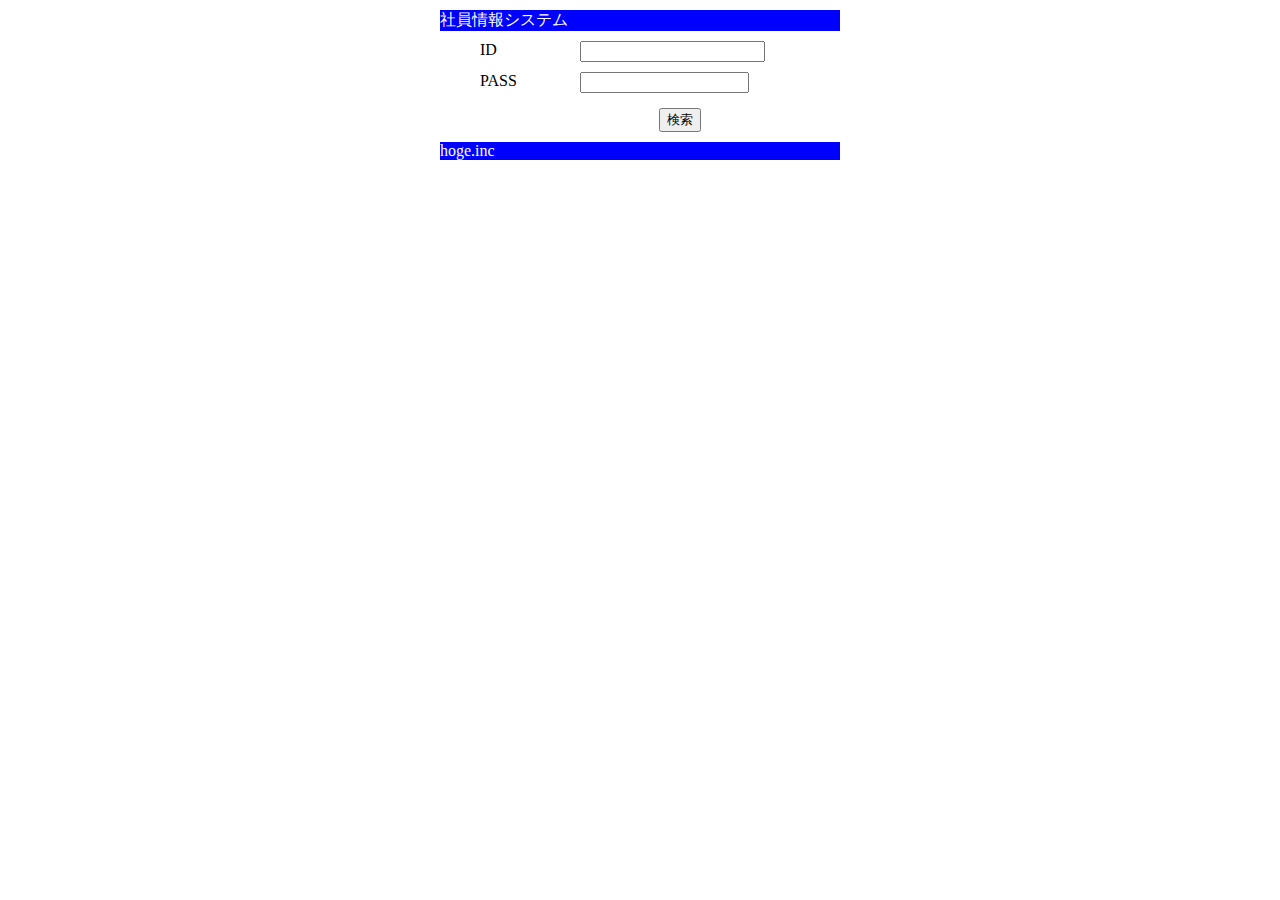
<file: JavaStudy/Check8/src/main/webapp/index.html>
<!DOCTYPE html>
<html>
<head>
<meta charset="UTF-8">
<title>社員情報システム</title>
<link rel="stylesheet" type="text/css" href="./css/index.css">
</head>
<body>
	<form action="/Check8/search" method="post">
		<div class="wrapper">
			<div class="header">社員情報システム</div>
			<ul>
				<!-- ID入力欄 -->
				<li class="id"><label for="id">ID</label> <input type="text"
					name="id" value="" size="20"></li>
				<!-- パスワードを入力する欄を作成してください -->
				<li class="pass"><label for="id">PASS</label> 
				<input type="password" name="pass" value="" size="18">
				<!-- 検索ボタン -->
				<li><input id="button" type="submit" name="button" value="検索">
				</li>
			</ul>
			<div class="footer">hoge.inc</div>
		</div>
	</form>
</body>
</html>
</file>
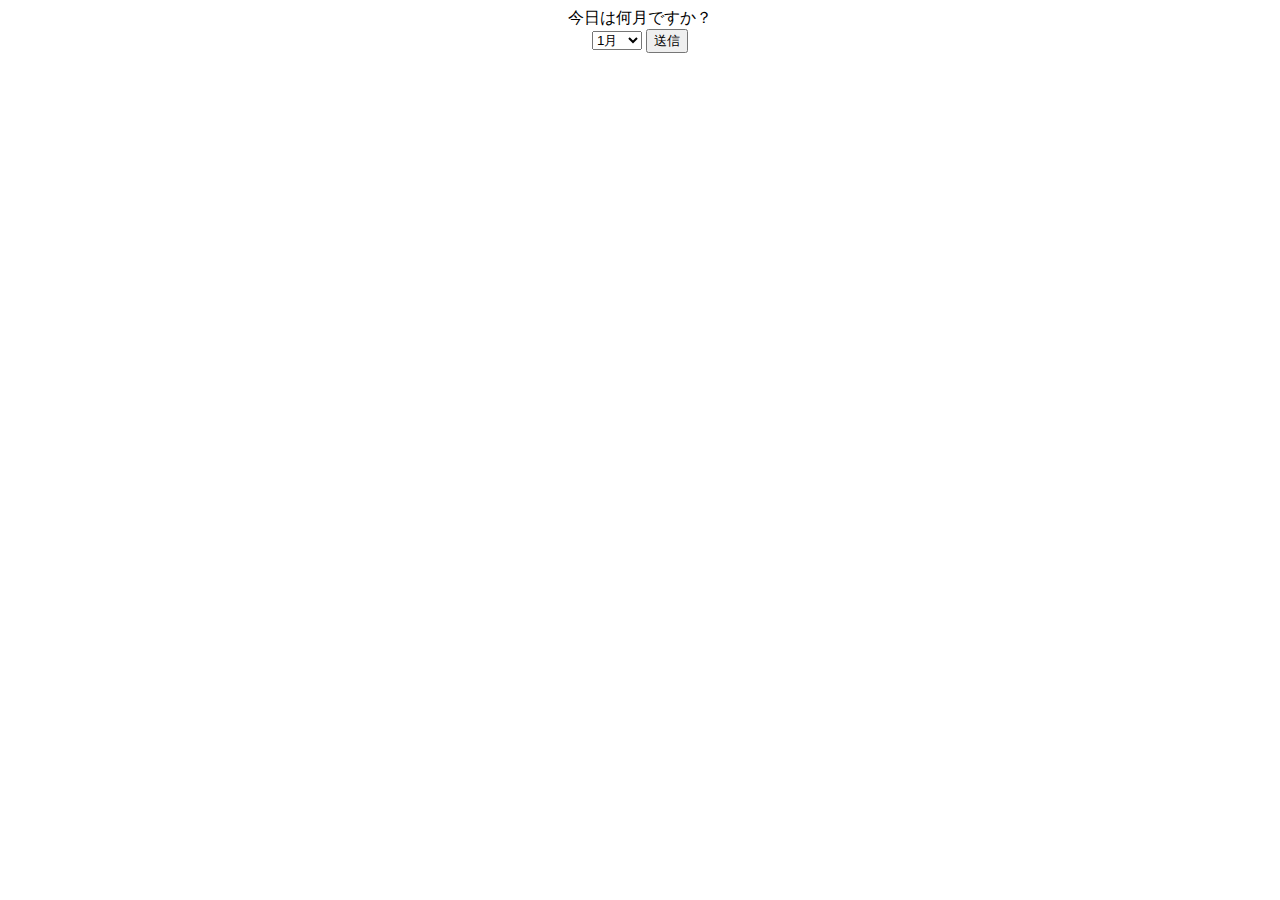
<file: JavaStudy/6-1/src/main/webapp/select.html>
<!DOCTYPE html>
<html>
<head>
<meta charset="UTF-8">
<title>select</title>
</head>
<body>
	<div align="center">
		今日は何月ですか？
		<!--問① web.xmlのurl-patternを確認しformの遷移先を指定しましょう。 -->
		<form action="./practice" method="post">
			<select name="month">
				<option value="1">1月</option>
				<option value="2">2月</option>
				<option value="3">3月</option>
				<option value="4">4月</option>
				<option value="5">5月</option>
				<option value="6">6月</option>
				<option value="7">7月</option>
				<option value="8">8月</option>
				<option value="9">9月</option>
				<option value="10">10月</option>
				<option value="11">11月</option>
				<option value="12">12月</option>
				<!--問② 3月~12月も同様に選択できるよう記述しましょう。 -->
			</select> <input type="submit" name="button" value="送信">
		</form>
	</div>
</body>
</html>
</file>
<file: JavaStudy/Check8/src/main/webapp/css/index.css>
@charset "UTF-8";

.wrapper {
	margin: 0 auto;
	width: 400px
}

.header {
	float: auto;
	margin-top: 10px;
	width: 400pX;
	text-align: left;
	/* 問① 背景を青色にする */
	background-color: blue;
	/* 問② 文字の色を白にする */
	color: white;
	/* 問③ 背景に対して文字を縦方向に中央揃え */
}

ul li {
	margin-top: 10px;
	list-style: none;
}

label {
	width: 100px;
	float: left;
}

ul {
	width: 400px;
	margin: 0 auto;
}

input#button {
	display: block;
	margin: 0 auto;
}

ul li.pass {
	margin-bottom: 15px;
}

.footer {
	float: auto;
	margin-top: 10px;
	width: 400pX;
	text-align: left;
/* 問④ 背景を青色にする */
	background-color: blue;
/* 問⑤ 文字の色を白にする */
	color: white;
/* 問⑥ 背景に対して文字を縦方向に中央揃え */
}
</file>
